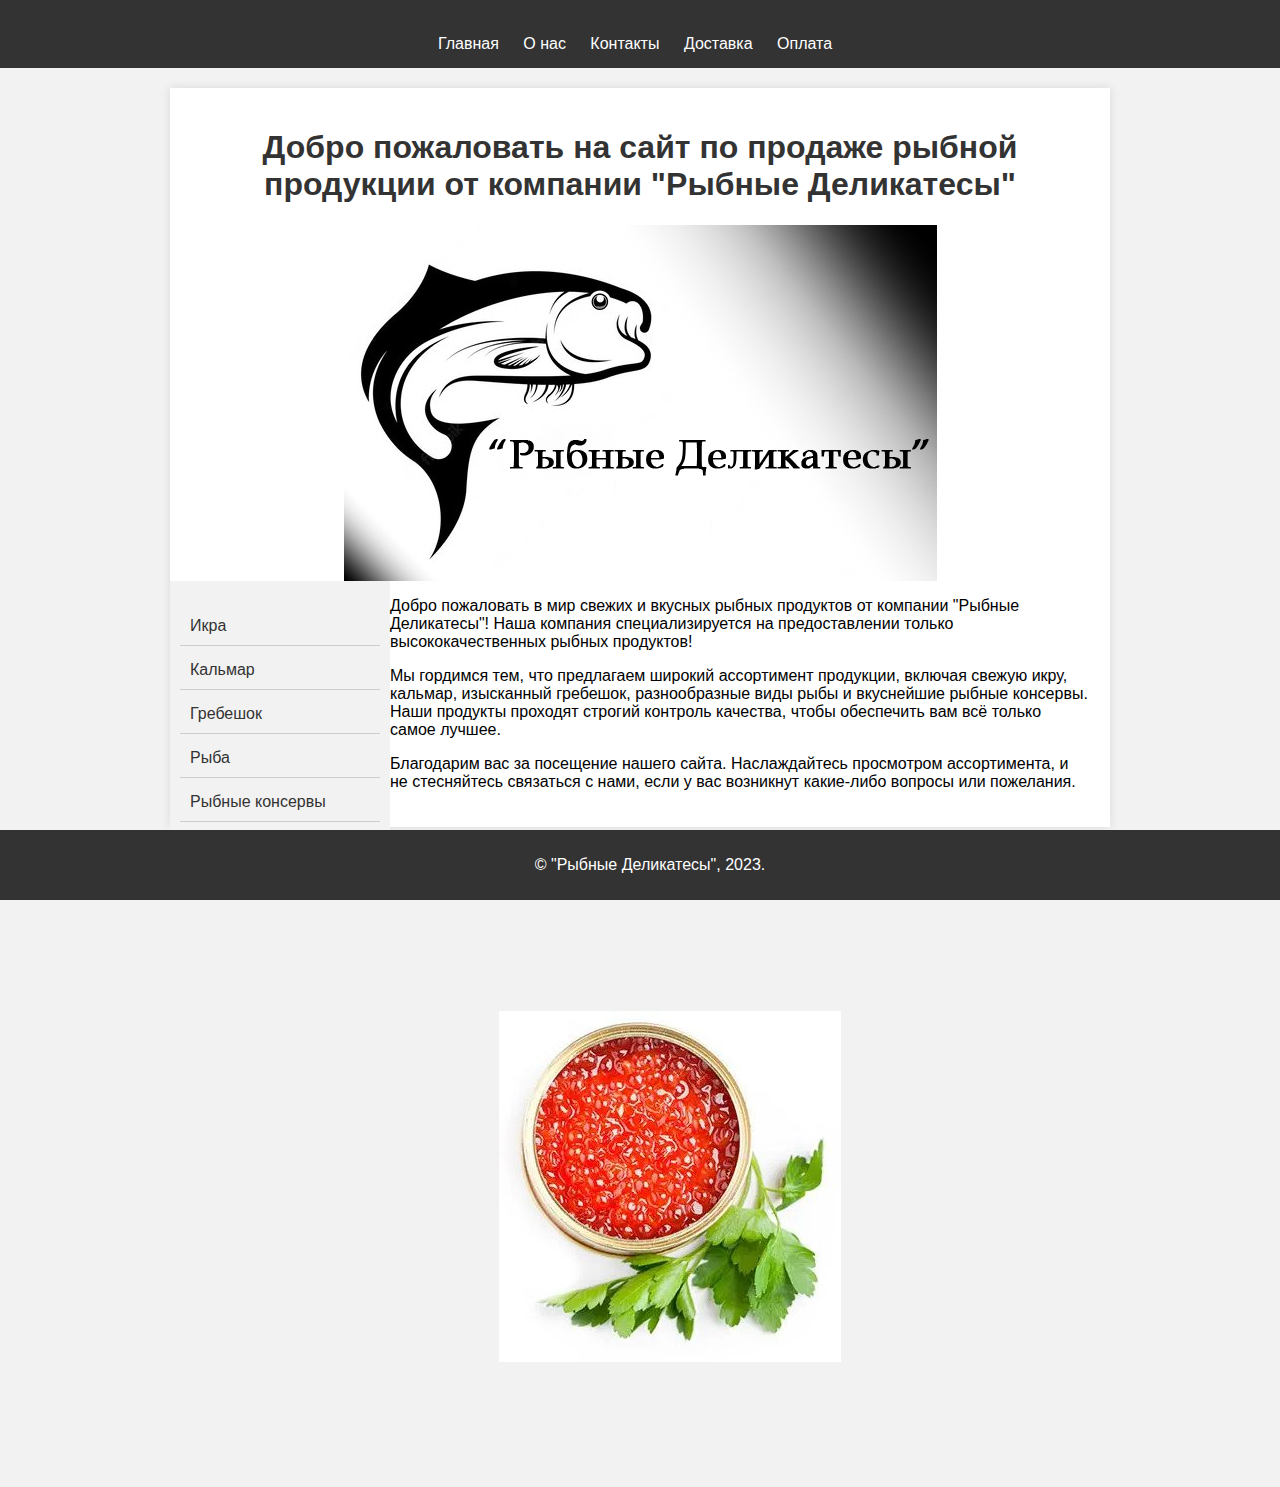
<file: index.html>
<!DOCTYPE html>
<html lang="ru">

<head>
  <meta charset="UTF-8">
  <meta name="viewport" content="width=device-width, initial-scale=1.0">
  <title>Продажа рыбной продукции от компании "Рыбные Деликатесы"</title>
  <link rel="stylesheet" href="css/styles.css">
  <style>
    body {
      font-family: Arial, sans-serif;
      margin: 0;
      padding: 0;
      background-color: #f2f2f2;
    }

    header {
      background-color: #333;
      color: white;
      padding: 15px;
      text-align: center;
    }

    nav ul {
      list-style: none;
      padding: 0;
      margin: 0;
    }

    nav ul li {
      display: inline;
      margin-right: 10px;
    }

    main {
      max-width: 900px;
      margin: 20px auto;
      padding: 20px;
      background-color: white;
      box-shadow: 0 0 10px rgba(0, 0, 0, 0.1);
    }

    h1 {
      color: #333;
    }

    aside {
      background-color: #f2f2f2;
      padding: 10px;
      margin-left: -20px; /* смещение влево */
    }

    aside ul {
      list-style: none;
      padding: 0;
      margin: 1;
    }

    aside ul li {
      margin-bottom: 5px;
    }

    #slideshow {
      display: flex;
      justify-content: center;
      align-items: center;
      height: 600px;
      overflow: hidden;
      margin-left: 60px; /* смещение влево */
      margin-top: 60px;
    }

    #slideshow img {
      max-width: 60%;
      max-height: 60%;
    }

    footer {
      background-color: #333;
      color: white;
      text-align: center;
      padding: 10px;
      position: fixed;
      bottom: 0;
      width: 100%;
    }
  </style>
</head>

<body>
  <header>
    <nav>
      <ul>
        <li><a href="index.html">Главная</a></li>
        <li><a href="about.html">О нас</a></li>
        <li><a href="contact.html">Контакты</a></li>
        <li><a href="delivery.html">Доставка</a></li>
        <li><a href="payment.html">Оплата</a></li>
      </ul>
    </nav>
  </header>

  <main>
    <h1>Добро пожаловать на сайт по продаже рыбной продукции от компании "Рыбные Деликатесы" </h1>
    <img src="images/logo.jpg" alt="logo" style="display: block; margin: 0 auto;">

    <aside>
      <ul>
        <li><a href="#ikra">Икра</a></li>
        <li><a href="#kalmar">Кальмар</a></li>
        <li><a href="#grebeshok">Гребешок</a></li>
        <li><a href="#ryba">Рыба</a></li>
        <li><a href="#rybnye-konservy">Рыбные консервы</a></li>
      </ul>
    </aside>

         <p>Добро пожаловать в мир свежих и вкусных рыбных продуктов от компании "Рыбные Деликатесы"! Наша компания
        специализируется на предоставлении только высококачественных рыбных продуктов!</p>
         <p>Мы гордимся тем, что предлагаем широкий ассортимент продукции, включая свежую икру, кальмар, изысканный
        гребешок, разнообразные виды рыбы и вкуснейшие рыбные консервы. Наши продукты проходят строгий контроль
        качества, чтобы обеспечить вам всё только самое лучшее.</p>
         <p>Благодарим вас за посещение нашего сайта. Наслаждайтесь просмотром ассортимента, и не
        стесняйтесь связаться с нами, если у вас возникнут какие-либо вопросы или пожелания.
    </section>
  </main>

  <div id="slideshow">
    <img src="images/Ikra1.jpg" alt="Изображение 1">
  </div>

  <footer>
    <p>&copy; "Рыбные Деликатесы", 2023.</p>
  </footer>

  <script>
    var images = ['images/Ikra1.jpg', 'images/Seld1.jpg'];
    var currentIndex = 0;
    var slideshow = document.getElementById('slideshow');

    setInterval(function() {
      currentIndex = (currentIndex + 1) % images.length;
      slideshow.innerHTML = '<img src="' + images[currentIndex] + '" alt="Изображение ' + (currentIndex + 1) + '">';
    }, 3500);
  </script>

</body>

</html>
</file>
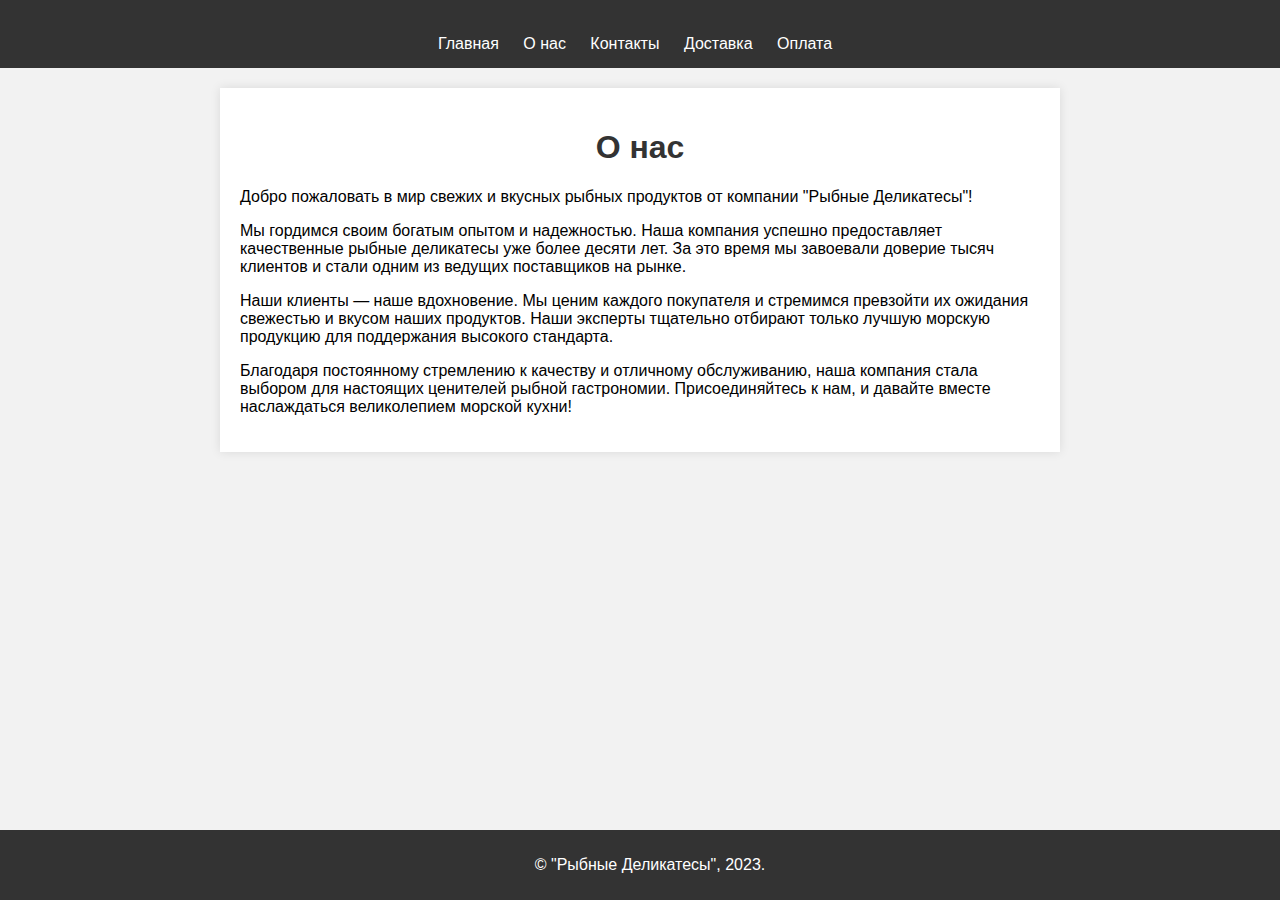
<file: about.html>
<!DOCTYPE html>
<html lang="ru">

<head>
  <meta charset="UTF-8">
  <meta name="viewport" content="width=device-width, initial-scale=1.0">
  <title>О нас - Рыбные Деликатесы</title>
  <link rel="stylesheet" href="css/styles.css">
  <style>
    body {
      font-family: Arial, sans-serif;
      margin: 0;
      padding: 0;
      background-color: #f2f2f2;
    }

    header {
      background-color: #333;
      color: white;
      padding: 15px;
      text-align: center;
    }

    nav ul {
      list-style: none;
      padding: 0;
      margin: 0;
    }

    nav ul li {
      display: inline;
      margin-right: 10px;
    }

    main {
      max-width: 800px;
      margin: 20px auto;
      padding: 20px;
      background-color: white;
      box-shadow: 0 0 10px rgba(0, 0, 0, 0.1);
    }

    h1 {
      color: #333;
    }

    aside {
      background-color: #f2f2f2;
      padding: 10px;
      margin-left: -10px;
    }

    aside ul {
      list-style: none;
      padding: 0;
      margin: 0;
    }

    aside ul li {
      margin-bottom: 5px;
    }

    footer {
      background-color: #333;
      color: white;
      text-align: center;
      padding: 10px;
      position: fixed;
      bottom: 0;
      width: 100%;
    }
  </style>
</head>

<body>
  <header>
    <nav>
      <ul>
        <li><a href="index.html">Главная</a></li>
        <li><a href="about.html">О нас</a></li>
        <li><a href="contact.html">Контакты</a></li>
        <li><a href="delivery.html">Доставка</a></li>
        <li><a href="payment.html">Оплата</a></li>
      </ul>
    </nav>
  </header>

  <main>
    <h1>О нас</h1>
    <p>Добро пожаловать в мир свежих и вкусных рыбных продуктов от компании "Рыбные Деликатесы"!</p>
    <p>Мы гордимся своим богатым опытом и надежностью. Наша компания успешно предоставляет качественные рыбные
      деликатесы уже более десяти лет. За это время мы завоевали доверие тысяч клиентов и стали одним из ведущих
      поставщиков на рынке.</p>
    <p>Наши клиенты — наше вдохновение. Мы ценим каждого покупателя и стремимся превзойти их ожидания свежестью
      и вкусом наших продуктов. Наши эксперты тщательно отбирают только лучшую морскую продукцию для
      поддержания высокого стандарта.</p>
    <p>Благодаря постоянному стремлению к качеству и отличному обслуживанию, наша компания стала выбором для
      настоящих ценителей рыбной гастрономии. Присоединяйтесь к нам, и давайте вместе наслаждаться великолепием
      морской кухни!</p>
  </main>

  <footer>
    <p>&copy; "Рыбные Деликатесы", 2023.</p>
  </footer>

</body>

</html>
</file>
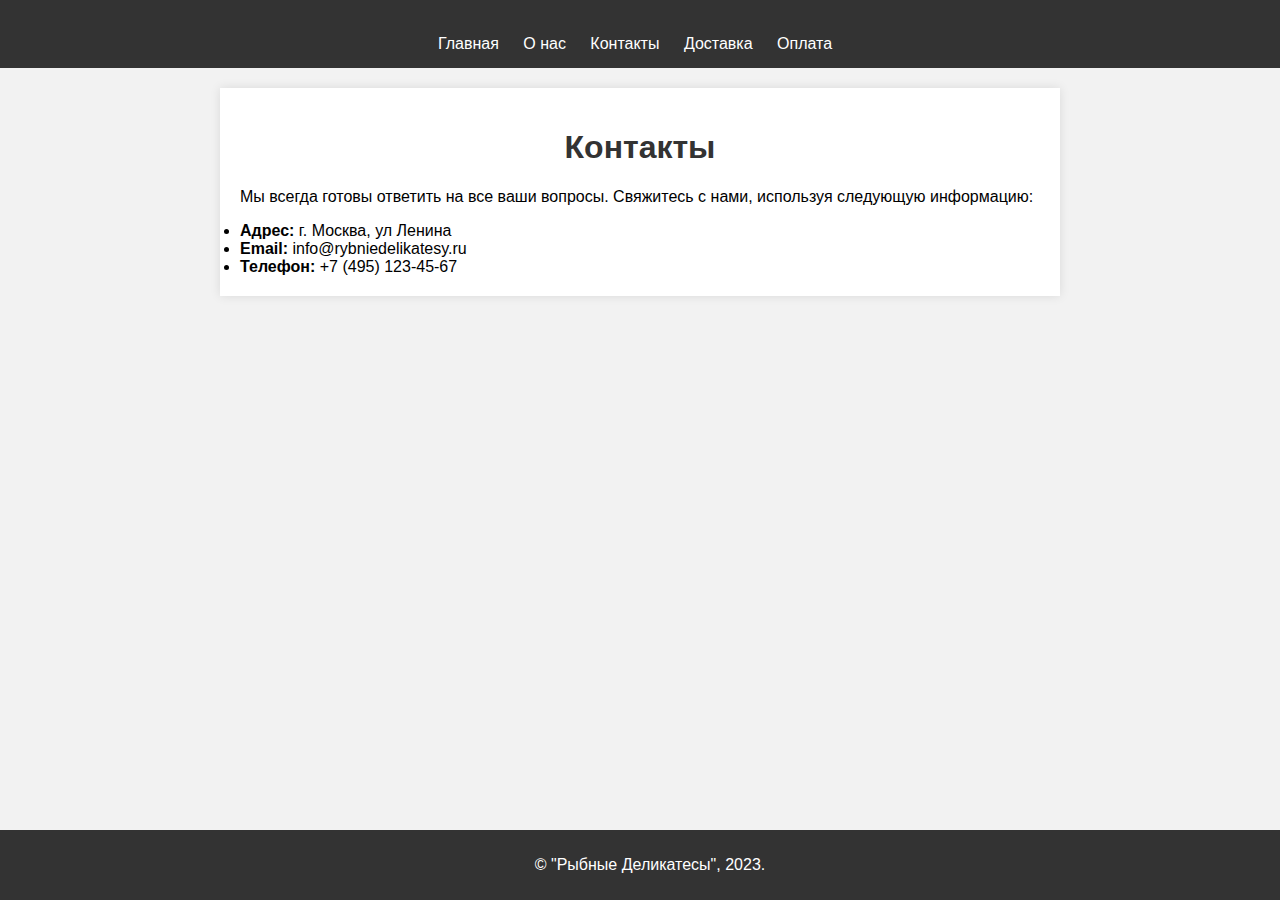
<file: contact.html>
<!DOCTYPE html>
<html lang="ru">

<head>
  <meta charset="UTF-8">
  <meta name="viewport" content="width=device-width, initial-scale=1.0">
  <title>Контакты - Рыбные Деликатесы</title>
  <link rel="stylesheet" href="css/styles.css">
  <style>
    body {
      font-family: Arial, sans-serif;
      margin: 0;
      padding: 0;
      background-color: #f2f2f2;
    }

    header {
      background-color: #333;
      color: white;
      padding: 15px;
      text-align: center;
    }

    nav ul {
      list-style: none;
      padding: 0;
      margin: 0;
    }

    nav ul li {
      display: inline;
      margin-right: 10px;
    }

    main {
      max-width: 800px;
      margin: 20px auto;
      padding: 20px;
      background-color: white;
      box-shadow: 0 0 10px rgba(0, 0, 0, 0.1);
    }

    h1 {
      color: #333;
    }

    aside {
      background-color: #f2f2f2;
      padding: 10px;
    }

    aside ul {
      list-style: none;
      padding: 0;
      margin: 0;
    }

    aside ul li {
      margin-bottom: 5px;
    }

    footer {
      background-color: #333;
      color: white;
      text-align: center;
      padding: 10px;
      position: fixed;
      bottom: 0;
      width: 100%;
    }
  </style>
</head>

<body>
  <header>
    <nav>
      <ul>
        <li><a href="index.html">Главная</a></li>
        <li><a href="about.html">О нас</a></li>
        <li><a href="contact.html">Контакты</a></li>
        <li><a href="delivery.html">Доставка</a></li>
        <li><a href="payment.html">Оплата</a></li>
      </ul>
    </nav>
  </header>

  <main>
    <h1>Контакты</h1>
    <p>Мы всегда готовы ответить на все ваши вопросы. Свяжитесь с нами, используя следующую информацию:</p>

        <li><strong>Адрес:</strong> г. Москва, ул Ленина</li>
        <li><strong>Email:</strong> info@rybniedelikatesy.ru</li>
        <li><strong>Телефон:</strong> +7 (495) 123-45-67</li>
  </main>

  <footer>
    <p>&copy; "Рыбные Деликатесы", 2023.</p>
  </footer>

</body>

</html>
</file>
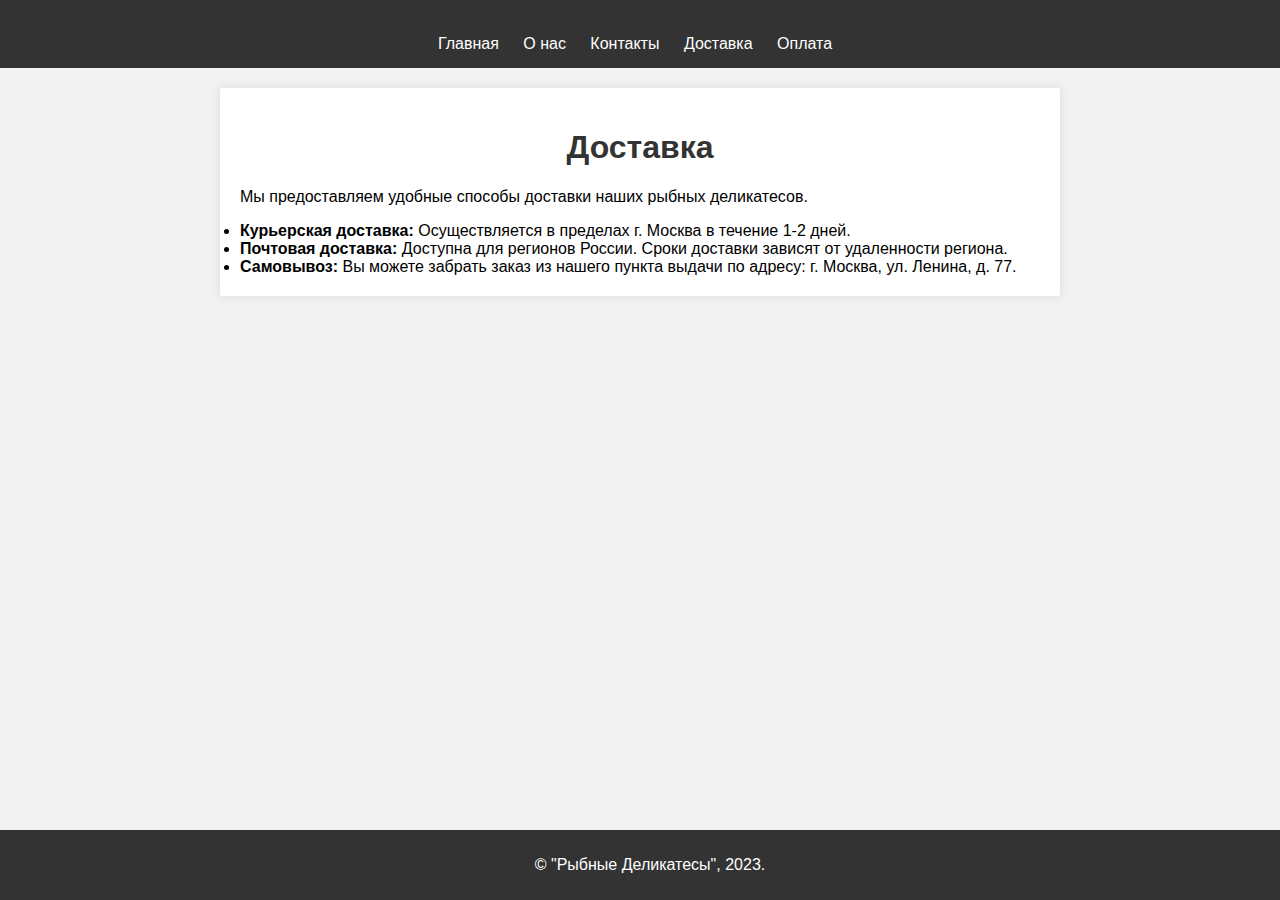
<file: delivery.html>
<!DOCTYPE html>
<html lang="ru">

<head>
  <meta charset="UTF-8">
  <meta name="viewport" content="width=device-width, initial-scale=1.0">
  <title>Доставка - Рыбные Деликатесы</title>
  <link rel="stylesheet" href="css/styles.css">
  <style>
    body {
      font-family: Arial, sans-serif;
      margin: 0;
      padding: 0;
      background-color: #f2f2f2;
    }

    header {
      background-color: #333;
      color: white;
      padding: 15px;
      text-align: center;
    }

    nav ul {
      list-style: none;
      padding: 0;
      margin: 0;
    }

    nav ul li {
      display: inline;
      margin-right: 10px;
    }

    main {
      max-width: 800px;
      margin: 20px auto;
      padding: 20px;
      background-color: white;
      box-shadow: 0 0 10px rgba(0, 0, 0, 0.1);
    }

    h1 {
      color: #333;
    }

    aside {
      background-color: #f2f2f2;
      padding: 10px;
    }

    aside ul {
      list-style: none;
      padding: 0;
      margin: 0;
    }

    aside ul li {
      margin-bottom: 5px;
    }

    footer {
      background-color: #333;
      color: white;
      text-align: center;
      padding: 10px;
      position: fixed;
      bottom: 0;
      width: 100%;
    }
  </style>
</head>

<body>
  <header>
    <nav>
      <ul>
        <li><a href="index.html">Главная</a></li>
        <li><a href="about.html">О нас</a></li>
        <li><a href="contact.html">Контакты</a></li>
        <li><a href="delivery.html">Доставка</a></li>
        <li><a href="payment.html">Оплата</a></li>
      </ul>
    </nav>
  </header>

  <main>
    <h1>Доставка</h1>
    <p>Мы предоставляем удобные способы доставки наших рыбных деликатесов.</p>

    
  <li><strong>Курьерская доставка:</strong> Осуществляется в пределах г. Москва в течение 1-2 дней.</li>
  <li><strong>Почтовая доставка:</strong> Доступна для регионов России. Сроки доставки зависят от удаленности региона.</li>
  <li><strong>Самовывоз:</strong> Вы можете забрать заказ из нашего пункта выдачи по адресу: г. Москва, ул. Ленина, д. 77.</li>

  
  </main>

  <footer>
    <p>&copy; "Рыбные Деликатесы", 2023.</p>
  </footer>

</body>

</html>
</file>
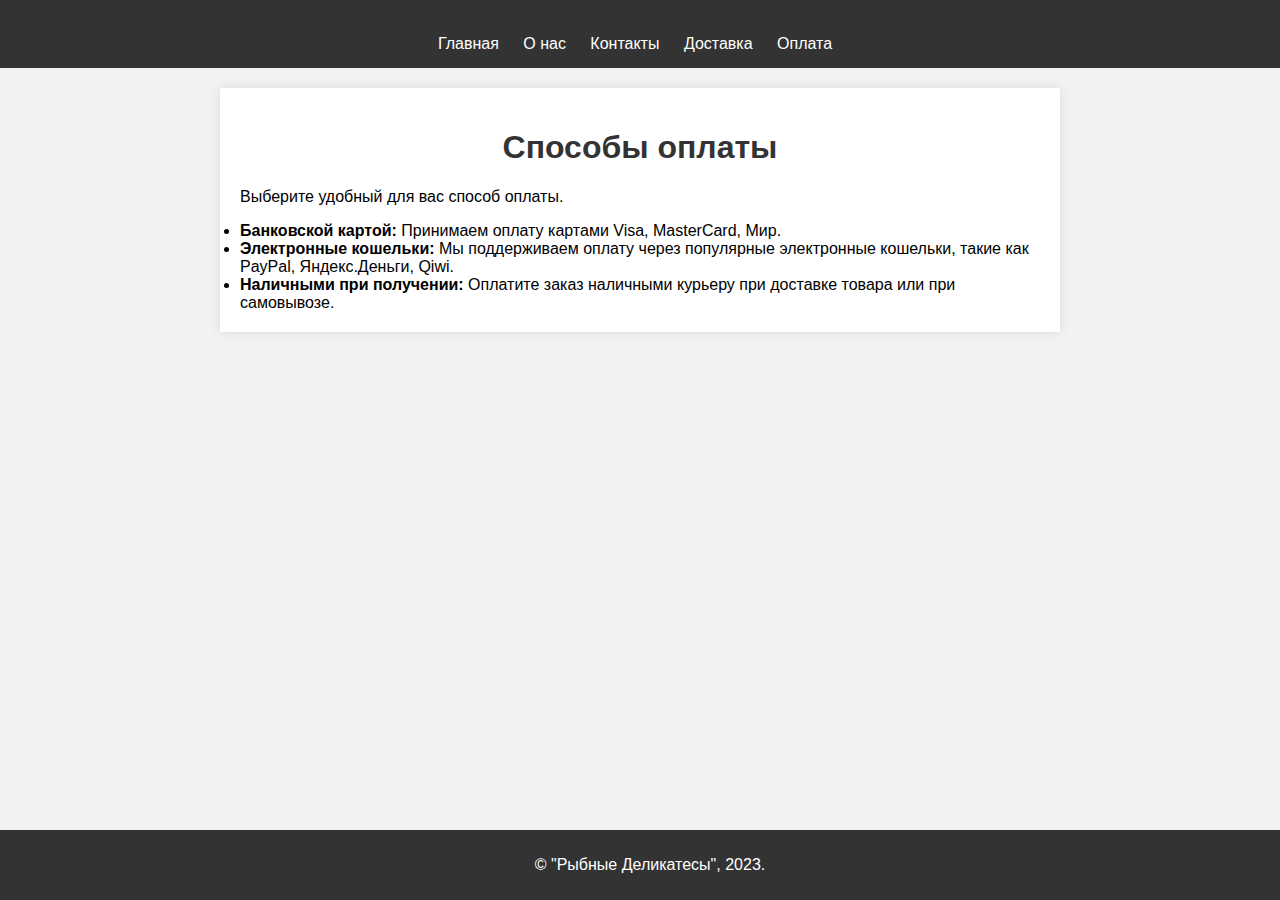
<file: payment.html>
<!DOCTYPE html>
<html lang="ru">

<head>
  <meta charset="UTF-8">
  <meta name="viewport" content="width=device-width, initial-scale=1.0">
  <title>Оплата - Рыбные Деликатесы</title>
  <link rel="stylesheet" href="css/styles.css">
  <style>
    body {
      font-family: Arial, sans-serif;
      margin: 0;
      padding: 0;
      background-color: #f2f2f2;
    }

    header {
      background-color: #333;
      color: white;
      padding: 15px;
      text-align: center;
    }

    nav ul {
      list-style: none;
      padding: 0;
      margin: 0;
    }

    nav ul li {
      display: inline;
      margin-right: 10px;
    }

    main {
      max-width: 800px;
      margin: 20px auto;
      padding: 20px;
      background-color: white;
      box-shadow: 0 0 10px rgba(0, 0, 0, 0.1);
    }

    h1 {
      color: #333;
    }

    aside {
      background-color: #f2f2f2;
      padding: 10px;
    }

    aside ul {
      list-style: none;
      padding: 0;
      margin: 0;
    }

    aside ul li {
      margin-bottom: 5px;
    }

    footer {
      background-color: #333;
      color: white;
      text-align: center;
      padding: 10px;
      position: fixed;
      bottom: 0;
      width: 100%;
    }
  </style>
</head>

<body>
  <header>
    <nav>
      <ul>
        <li><a href="index.html">Главная</a></li>
        <li><a href="about.html">О нас</a></li>
        <li><a href="contact.html">Контакты</a></li>
        <li><a href="delivery.html">Доставка</a></li>
        <li><a href="payment.html">Оплата</a></li>
      </ul>
    </nav>
  </header>

  <main>
    <h1>Способы оплаты</h1>
    <p>Выберите удобный для вас способ оплаты.</p>


  <li><strong>Банковской картой:</strong> Принимаем оплату картами Visa, MasterCard, Мир.</li>
  <li><strong>Электронные кошельки:</strong> Мы поддерживаем оплату через популярные электронные кошельки, такие как PayPal, Яндекс.Деньги, Qiwi.</li>
  <li><strong>Наличными при получении:</strong> Оплатите заказ наличными курьеру при доставке товара или при самовывозе.</li>
 
  </main>

  <footer>
    <p>&copy; "Рыбные Деликатесы", 2023.</p>
  </footer>

</body>

</html>
</file>
<file: css/styles.css>
body {
  font-family: Arial, sans-serif;
  margin: 0;
  padding: 0;
}

header {
  background-color: #f8f8f8;
  padding: 20px;
}

nav ul {
  list-style-type: none;
  margin: 0;
  padding: 0;
}

nav ul li {
  display: inline-block;
  margin-right: 10px;
}

nav ul li a {
  text-decoration: none;
  color: #fff;
  padding: 5px;
}

nav ul li a:hover {
  color: #ff0000;
}

main {
  padding: 20px;
}

footer {
  position: fixed;
  bottom: 0;
  left: 0;
  width: 100%;
  background-color: #f8f8f8;
  padding: 10px;
  text-align: center;
}

h1 {
  color: #333;
}

aside {
  width: 200px;
  background-color: #f8f8f8;
  padding: 10px;
  float: left;
}

aside ul {
  list-style-type: none;
  padding: 0;
}

aside li {
  margin-bottom: 5px;
}

aside li a {
  text-decoration: none;
  color: #333;
  padding: 5px;
  display: block;
}

aside li a:hover {
  background-color: #eaeaea;
  color: #ff0000;
}

section {
  margin-left: 220px;
  padding: 20px;
}

section h2 {
  color: #333;
  margin-bottom: 10px;
  border-bottom: 1px solid #ccc;
  padding-bottom: 5px;
}

h1 {
  text-align: center;
}

body {
  font-family: Arial, sans-serif;
  margin: 0;
  padding: 0;
  background-color: #eaf2f8;
}

.container {
  max-width: 960px;
  margin: 0 auto;
  padding: 20px;
  background-color: #fff;
}

header {
  background-color: #333;
  color: #fff;
  padding: 10px;
  text-align: center;
}

nav {
  margin-top: 20px;
}

nav ul {
  list-style-type: none;
  margin: 0;
  padding: 0;
}

nav li {
  display: inline-block;
  margin-right: 10px;
}

nav li a {
  text-decoration: none;
  color: #fff;
  padding: 5px;
}

nav li a:hover {
  background-color: #333;
  color: #fff;
}

aside {
  width: 200px;
  background-color: #f8f8f8;
  padding: 10px;
  float: left;
}

aside ul {
  list-style-type: none;
  padding: 0;
}

aside li {
  margin-bottom: 5px;
}

aside li a {
  color: #333;
  font-size: 16px;
  text-decoration: none;
  display: block;
  padding: 10px;
  border-bottom: 1px solid #ccc;
  transition: background-color 0.3s ease, color 0.3s ease;
}

aside li a:hover {
  background-color: #eaf2f8;
  color: #ff0000;
}


section {
  margin-left: 220px;
  padding: 20px;
}

section h2 {
  color: #333;
  margin-bottom: 10px;
  border-bottom: 1px solid #ccc;
  padding-bottom: 5px;
}

footer {
  position: fixed;
  bottom: 0;
  left: 0;
  width: 100%;
  background-color: #f8f8f8;
  padding: 10px;
  text-align: center;
}
</file>
